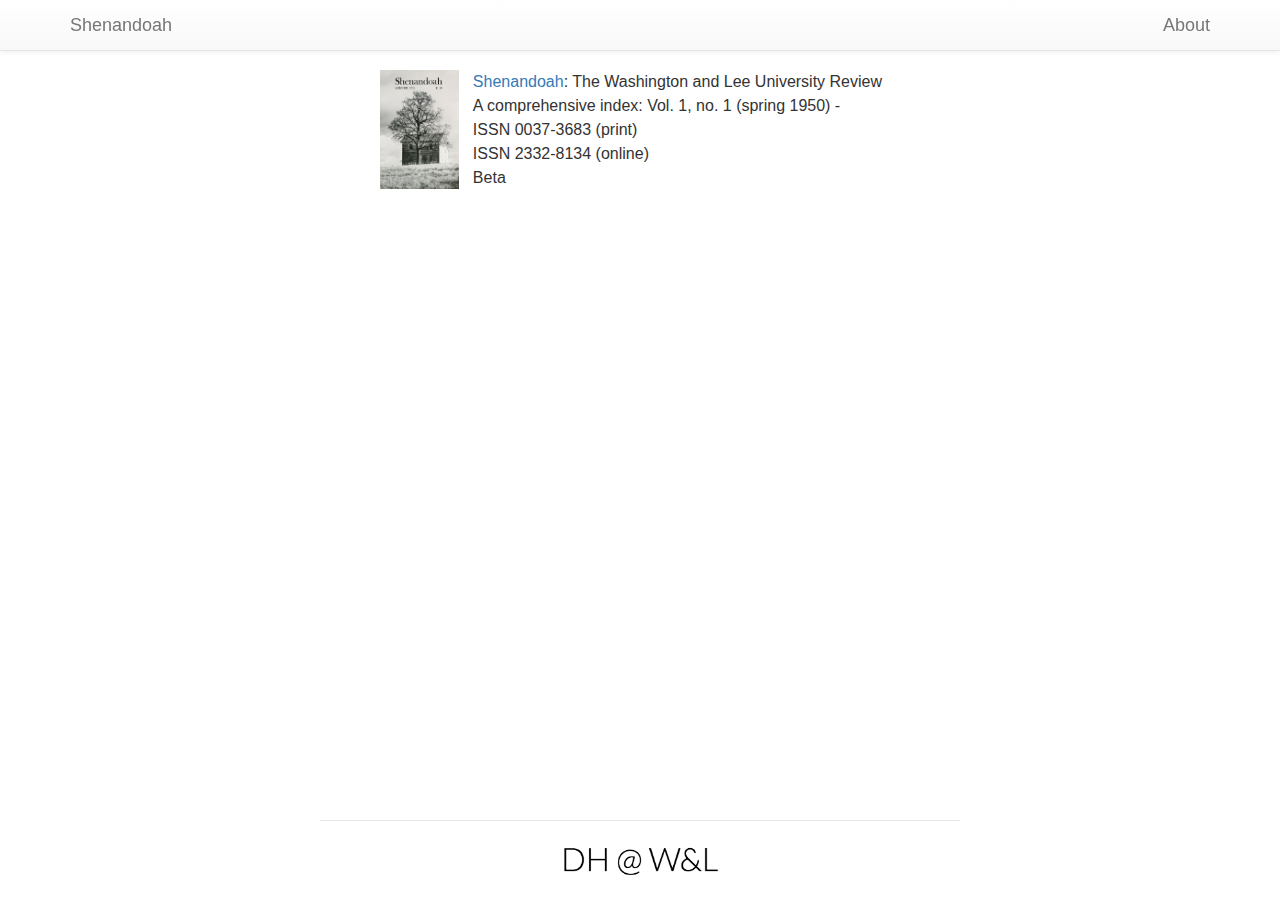
<file: index.html>
<!DOCTYPE html>
<html lang="en">
    <head>
        <title>Shenandoah</title>
        <meta name="viewport" content="width=device-width, initial-scale=1, user-scalable=0" />
        <link rel="stylesheet" href="css/bootstrap.min.css" />
        <link rel="stylesheet" href="css/bootstrap-theme.min.css" />
        <link rel="stylesheet" href="css/font-awesome.min.css" />
        <script src="js/jquery-2.2.1.min.js"></script>
        <script src="js/bootstrap.min.js"></script>
        <link rel="stylesheet" href="css/custom.css" />
        <script src="js/interface.js"></script>
    </head>
    <body onload="prep_page()">
        <nav class="navbar navbar-default navbar-fixed-top">
            <div class="container">
                <div class="navbar-header">
                    <button type="button" class="navbar-toggle collapsed" data-toggle="collapse" data-target="#navbar" aria-expanded="false" aria-controls="navbar">
                        <span class="sr-only">Toggle navigation</span>
                        <span class="icon-bar"></span>
                        <span class="icon-bar"></span>
                        <span class="icon-bar"></span>
                    </button>
                    <!-- Title of page -->
                    <a href="index.html" class="navbar-brand">Shenandoah</a>
                </div>

                <div id="navbar" class="navbar-collapse collapse">
                    <ul class="nav navbar-nav navbar-right right-menu">
                        <li><a href="about.html">About</a></li>
                    </ul>
                </div>
        </nav>
        <div id="subtitle">
        <!-- Subtitle and branding complete with branding-->
        <img src="img/cover.jpg">
        <div id="text">
            <a href="http://shenandoahliterary.org/">Shenandoah</a>: The Washington and Lee University Review<br> 
            <div id="dates">A comprehensive index: Vol. 1, no. 1 (spring 1950) - </div>
            <div id="issn">ISSN 0037-3683 (print)<br>
                ISSN 2332-8134 (online)
            </div>
            <div id="beta">Beta</div>
        </div>
        <div class="clear"></div></div>


        <!-- The space to embed the dynamic content. Currently being embedded via iframe stored as an ASPX file on the same server. This file is also pointing at the same CSS file as it linked here. -->
        <div class="embed-div" id="search-div">
            <iframe name="search-frame" src="http://MData1.ad.wlu.edu/ShenandoahExplorerApp/Explore.aspx"></iframe>
            <script type="text/javascript">
                function resizeCB() {
                    var p = $('iframe').parent();
                    $('iframe').css('width', p.width()).css('height', p.height());
                }
                $(window).resize(resizeCB);
                resizeCB();
            </script>
        </div>
        <div id="sticky-footer" class="footer">
            <hr>
            <a href="https://digitalhumanities.wlu.edu/"><img src="img/dh_at_wandl.png" alt="Washington and Lee University Logo"></a>
        </div>
    </body>
</html>
</file>
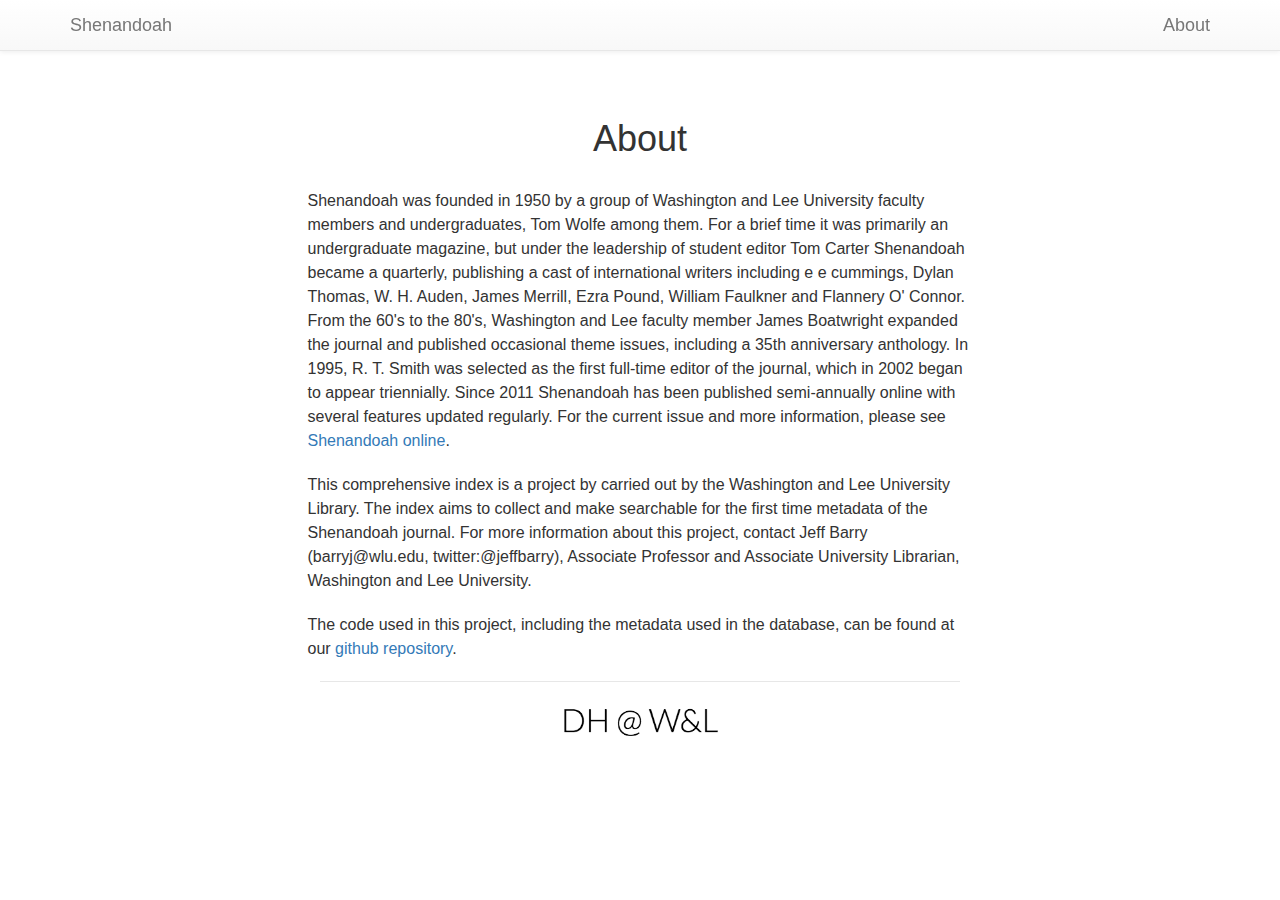
<file: about.html>
<!DOCTYPE html>
<html lang="en">
    <head>
        <!-- title for page -->
        <title>Shenandoah</title>
        <meta name="viewport" content="width=device-width, initial-scale=1, user-scalable=0" />
        <link rel="stylesheet" href="css/bootstrap.min.css" />
        <link rel="stylesheet" href="css/bootstrap-theme.min.css" />
        <link rel="stylesheet" href="css/font-awesome.min.css" />    
        <script src="js/jquery-2.2.1.min.js"></script>
        <script src="js/bootstrap.min.js"></script>
        <link rel="stylesheet" href="css/custom.css" />
    </head>
    <body>
        <nav class="navbar navbar-default navbar-fixed-top">
            <div class="container">
                <div class="navbar-header">
                    <button type="button" class="navbar-toggle collapsed" data-toggle="collapse" data-target="#navbar" aria-expanded="false" aria-controls="navbar">
                        <span class="sr-only">Toggle navigation</span>
                        <span class="icon-bar"></span>
                        <span class="icon-bar"></span>
                        <span class="icon-bar"></span>
                    </button>
                    <!-- Title of index to appear in nav -->
                    <a href="index.html" class="navbar-brand">Shenandoah</a>
                </div>
                <div id="navbar" class="navbar-collapse collapse">
                    <ul class="nav navbar-nav navbar-right right-menu">
                        <li><a href="about.html">About</a></li>
                    </ul>
                </div>
            </div>
        </nav>
    <div class="content container">
        <div class="row">
        <!-- the about copy -->
            <h1 class="text-center">About</h1>
            <p>Shenandoah was founded in 1950 by a group of Washington and Lee University faculty members and undergraduates, Tom Wolfe among them. For a brief time it was primarily an undergraduate magazine, but under the leadership of student editor Tom Carter Shenandoah became a quarterly, publishing a cast of international writers including e e cummings, Dylan Thomas, W. H. Auden, James Merrill, Ezra Pound, William Faulkner and Flannery O' Connor. From the 60's to the 80's, Washington and Lee faculty member James Boatwright expanded the journal and published occasional theme issues, including a 35th anniversary anthology. In 1995, R. T. Smith was selected as the first full-time editor of the journal, which in 2002 began to appear triennially.  Since 2011 Shenandoah has been published semi-annually online with several features updated regularly. For the current issue and more information, please see <a href="shenandoahliterary.org">Shenandoah online</a>.</p>

            <p>This comprehensive index is a project by carried out by the Washington and Lee University Library. The index aims to collect and make searchable for the first time metadata of the Shenandoah journal. For more information about this project, contact Jeff Barry (barryj@wlu.edu, twitter:@jeffbarry), Associate Professor and Associate University Librarian, Washington and Lee University.</p>

            <p>The code used in this project, including the metadata used in the database, can be found at our <a href="https://github.com/wludh/shenandoah_index">github repository</a>.</p>

        </div>
    </div>
    <div class="clear"></div>
        <div id="footer" class="footer">
            <hr>
            <a href="https://digitalhumanities.wlu.edu/"><img src="img/dh_at_wandl.png" alt="Washington and Lee University Logo"></a>
        </div>
    </body>
</html>
</file>
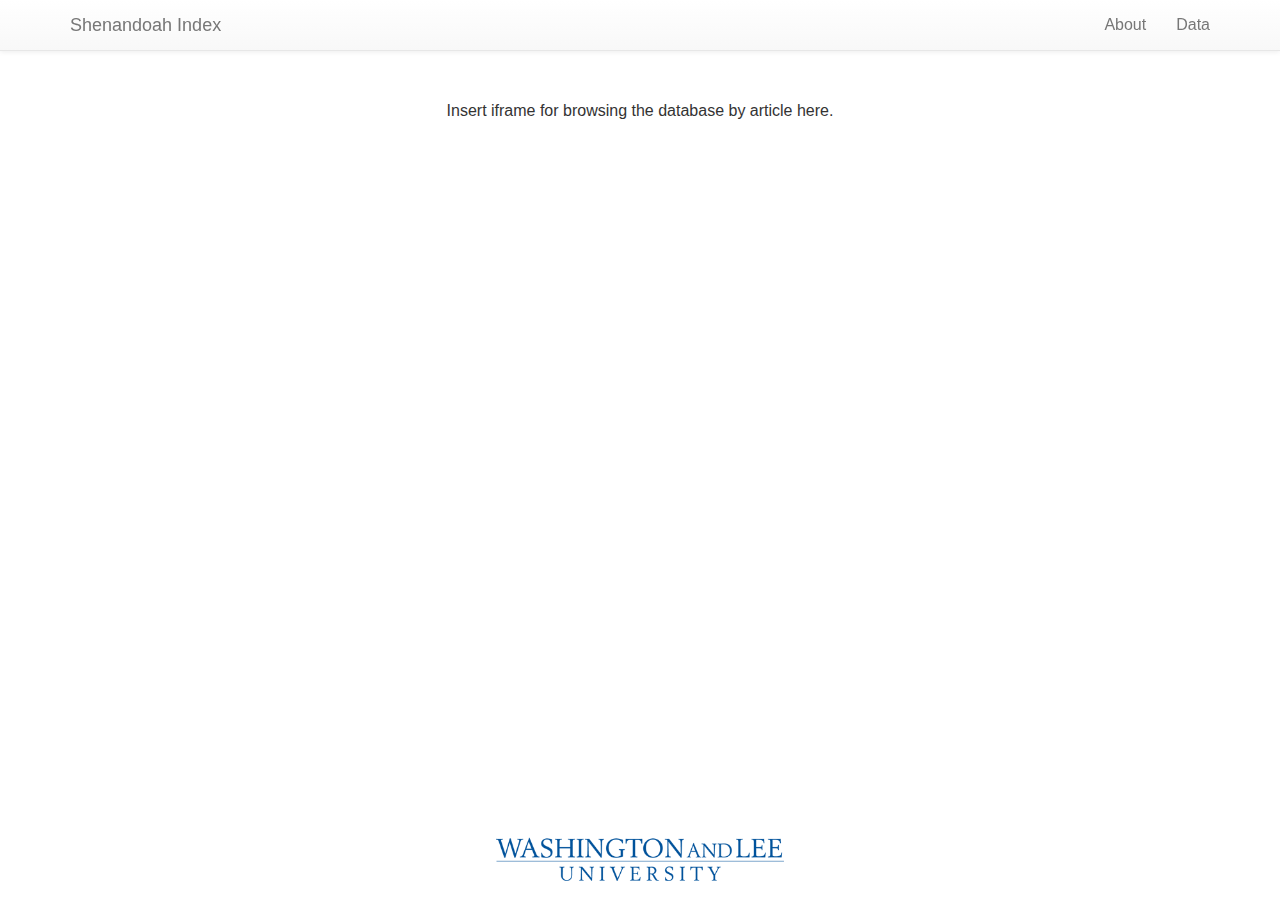
<file: sprql.html>
<!DOCTYPE html>

<head>
    <title>Shenandoah Index</title>
    <meta name="viewport" content="width=device-width, initial-scale=1" />
    <link rel="stylesheet" href="css/bootstrap.min.css" />
    <link rel="stylesheet" href="css/bootstrap-theme.min.css" />
    <link rel="stylesheet" href="css/font-awesome.min.css" />    
    <script src="js/jquery-2.2.1.min.js"></script>
    <script src="js/bootstrap.min.js"></script>
    <link rel="stylesheet" href="css/custom.css" />
<!-- 
    <asp:ContentPlaceHolder ID="head" runat="server">
    </asp:ContentPlaceHolder> -->
</head>
<body>
    <form id="form1" runat="server">
        <nav class="navbar navbar-default navbar-fixed-top">
            <div class="container">
                <div class="navbar-header">
                    <button type="button" class="navbar-toggle collapsed" data-toggle="collapse" data-target="#navbar" aria-expanded="false" aria-controls="navbar">
                        <span class="sr-only">Toggle navigation</span>
                        <span class="icon-bar"></span>
                        <span class="icon-bar"></span>
                        <span class="icon-bar"></span>
                    </button>
                    <a href="index.html" class="navbar-brand">Shenandoah Index</a>
                </div>
                <div id="navbar" class="navbar-collapse collapse">
                    <ul class="nav navbar-nav navbar-right">
                        <li><a href="about.html">About</a></li>
                        <li><a href="data.html">Data</a></li>
                    </ul>
                    <ul class="nav navbar-nav navbar-right">
<!--                         <li><asp:LinkButton ID="LogInOutLinkButton" runat="server" OnClick="LogInOutLinkButton_Click">Log In</asp:LinkButton></li>
 -->                    </ul>
                </div>
            </div>
        </nav>
        <div class="content container">
            <div class="row text-center">
                Insert iframe for browsing the database by article here.
            </div>

            <iframe id="i-sprql" src="Index.aspx" height="100%" width="100%"> </iframe> 
        </div>
        <div id="sticky-footer" class="footer">
            <a href="https://digitalhumanities.wlu.edu/"><img src="img/wlu_blue.jpg"></a>
        </div>
    </form>
</body>
</html>
</file>
<file: css/custom.css>
.footer {
    width: 100%;
    text-align: center;
    height: 80px;
}
body{
    font-family: Arial, Helvetica, sans-serif !important;
    font-size: 16px;
    line-height: 1.5;
}

#sticky-footer{
    position: fixed;
    bottom: 0;
    background-color: white;
}

.footer img {
    max-height: 50px;
    margin-top: 15px;
    margin-bottom: 15px;
}

hr{
    border: solid #e7e7e7;
    border-width: 1px 0 0;
    clear: both;
    margin: 1.25rem 0 1.1875rem;
    height: 0;
    margin: auto;
    max-width: 50%;
    text-align: center;
}



.footer-hr{
    border: solid #e7e7e7;
    border-width: 1px 0 0;
    clear: both;
    margin: 1.25rem 0 1.1875rem;
    height: 0;
    margin: auto;
    max-width: 50%;
    text-align: center;
}

.clear{
    clear:both;
}

.content{
    max-width: 66.5rem;
    padding-top: 99px;
}
h1{
    padding-bottom: 20px;
}

h2{
    padding-top: 20px;
}

/*#search-div{
    display:none;
}
*/
iframe{
    border-width: 0px;
}

.embed-div {
/*    top:215px; 
    right:70px; 
    bottom:90px; 
    left:70px; */
    position: absolute;
    font-family: Arial, Helvetica, sans-serif !important;
    font-size: 16px;
    line-height: 29px;

    padding-right: 5%;
    padding-left: 5%;
    margin-right: auto;
    margin-left: auto;
    width: 100%;
    height: 63%;
}

.caption{
    padding-top: 10px;
}

.right-menu{
    height: 50px;
    font-size: 18px;
    line-height: 20px;
    font-color: #5e5e5e;
}

p{
    margin: 0 0 20px;
}

ol{
    padding-left: 0px;
}

.row img{
    padding-bottom: 30px;
}

#sub-nav{
    margin-top: 50px;
    list-style-type: none;
    padding-top: 20px;
    padding-left: 0px;
}


ul li{
    float:left;
    cursor: pointer;
    cursor:hand;
}

#browse-button, #search-button{
    padding-right:20px;
}

.center-outer{
    float: left;
    position: relative;
    left: 50%;
}

.center-inner{
    float: left;
    position: relative;
    left: -50%;
}

.visible{
    display:inline !important;
}

.hidden{
    display:none;
}

.hvr-grow {
/*https://github.com/IanLunn/Hover/blob/master/css/hover.css
*/  
    display: inline-block;
    vertical-align: middle;
    -webkit-transform: translateZ(0);
    transform: translateZ(0);
    box-shadow: 0 0 1px rgba(0, 0, 0, 0);
    -webkit-backface-visibility: hidden;
    backface-visibility: hidden;
    -moz-osx-font-smoothing: grayscale;
    -webkit-transition-duration: 0.3s;
    transition-duration: 0.3s;
    -webkit-transition-property: transform;
    transition-property: transform;
}
.hvr-grow:hover{
  -webkit-transform: scale(1.1);
  transform: scale(1.1);
}

body{
    padding-top: 0px !important;
}

/*#SearchRadioButtonList{
    float: left;
}*/

@media (max-width: 780px){
    .row{
        margin-left: 25px;
        margin-right: 25px;
    }

    .row img {
        max-width: 85%;
        height:85%;
    }
}

@media(max-width: 730px){

    #issn{
        display: none !important;
    }
}

@media(max-width: 425px){
    #dates{
        display: none !important;
    }

    #subtitle img{
        display: none !important;
    }
    .embed-div{
        top: 182px;
    }
}

#dates{
    display:inline;
}
#subtitle{
    padding-top: 70px;
    padding-bottom: 15px;
    margin-left: auto;
    margin-right: auto;
    max-width: 521px;
}

@media(max-width: 730px){

    #subtitle{
        padding-left: 20%;
        padding-right: 20%;
    }

}


#SearchRadioButtonList_0, #SearchRadioButtonList_1{
    margin-right: 4px;
}

#SearchRadioButtonList_1{
    margin-left: 4px;
}
/*
div.col-md-3 hr{
    display:none;
}*/
/*
#subtitle{
    font-size: 14px;
}*/

#subtitle img{
    float: left;
    max-width: 119px;
    max-height: 119px;
    margin-right: 14px;
}

.article{
    border-bottom: 1px solid #e7e7e7 !important;
    border-right: none !important;
    border-top: none !important;
    border-left: none !important;
}

@media(min-width: 475px) and (max-width: 1150px) {
    div.col-md-3 > hr{
        visibility: hidden !important;
    }
}

#SearchPanel{
    margin-top: 18px !important;
}


@media(max-width: 990px) and (min-width: 690px){

    .col-md-9{
        margin-left: 35%;
    }

    .col-md-3{
        float: left;
    }

    #IssuePanel{
        padding-top: 1px;
    }
}

.col-md-9{
    width: 50%;
}

@media(max-width: 760px){
    .col-md-9{
        width: 100%;
    }

    .embed-div{
        height: 54%;
    }
}

@media(max-width: 500px){
    #sticky-footer{
        display: none;
    }
}
</file>
